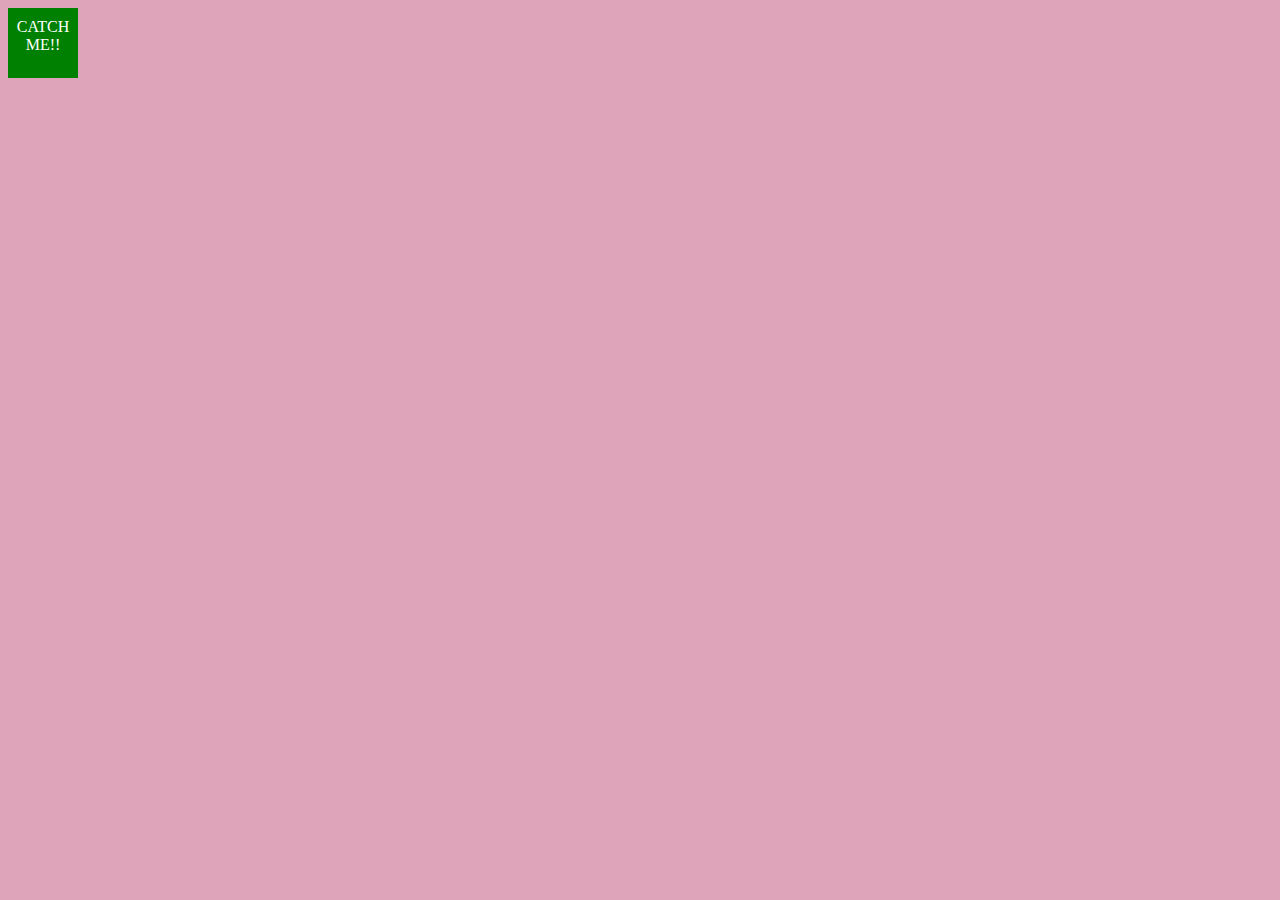
<file: Js projects/Catch me if you can/index.html>
<!Doctype html>
<html>
<head>
	<title>Catch me if you can</title>
	<link rel="stylesheet" type="text/css" href="style.css">
</head>
<body>
	<div id = "rectangle">CATCH ME!!</div>
	<script type="text/javascript" src="script.js"></script>
</body>
</html>
</file>
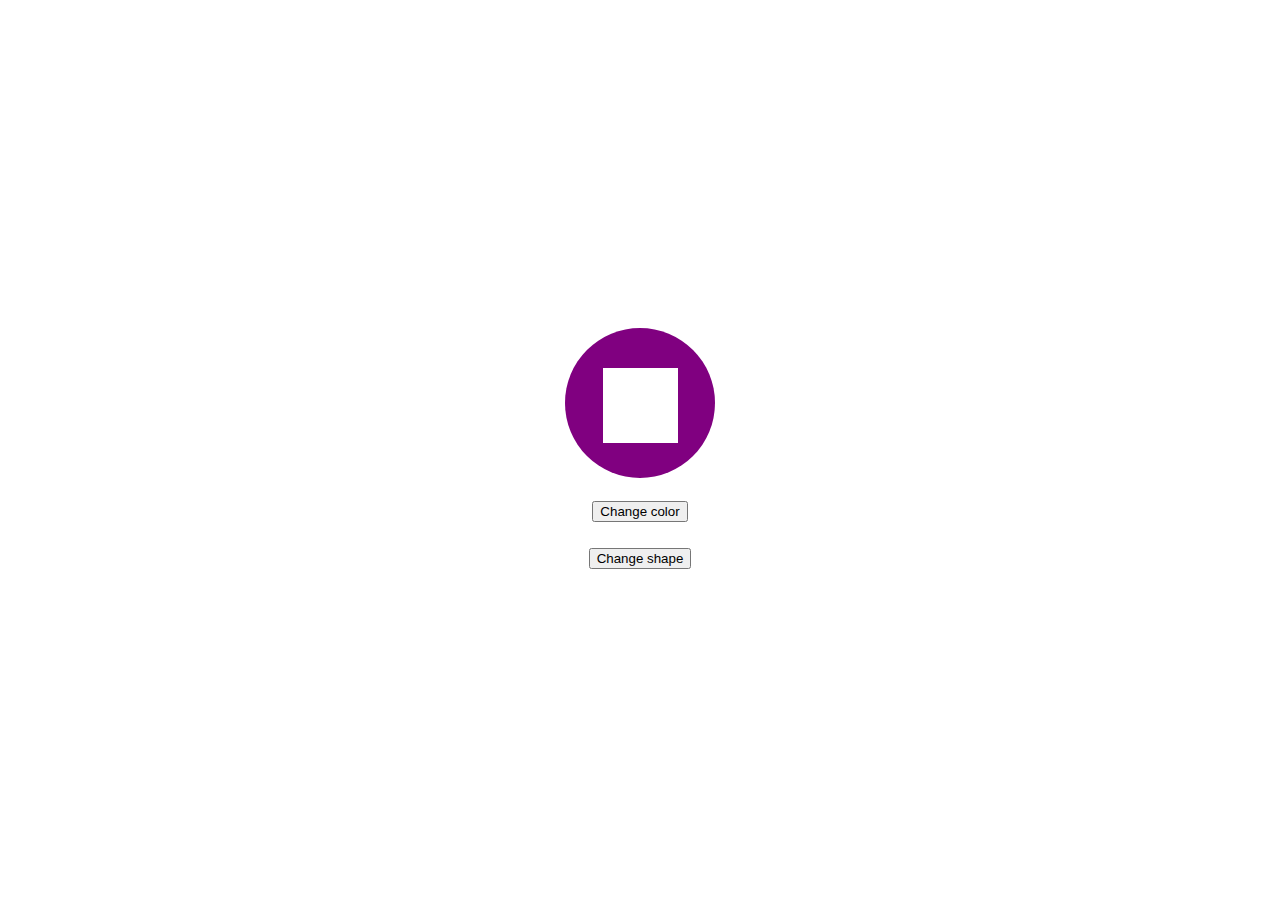
<file: Js projects/Change Color and Shape/index.html>
<!DOCTYPE html>
<html>
<head>
    <title>Change shape or color</title>
    <link rel="stylesheet" href="style.css">
</head>
<body>
    <div id = "container">
        <div id = "circle">
                <div class="inner"></div>
                <!-- <canvas class="inner" width="75" height="75"></canvas> -->
        </div>
        <div id = "change-color">
            <button >Change color</button>
        </div>

        <div id = "change-shape" >
            <button>Change shape</button>
        </div>

    </div>
    <script type="text/javascript" src = "script.js">

    </script>
</body>
</html>
</file>
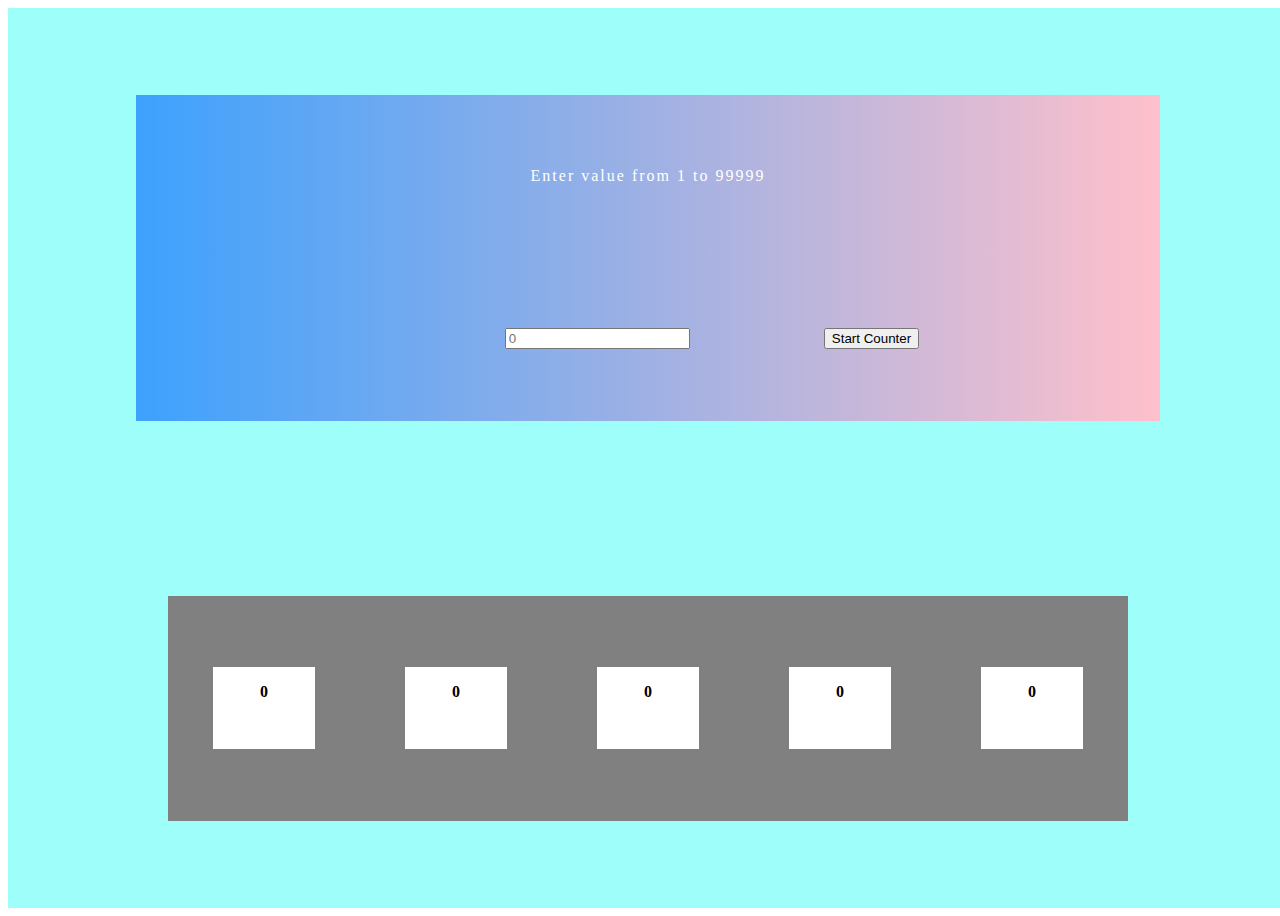
<file: Js projects/Five Digit Up Counter/index.html>
<!DOCTYPE html>
<html>
<head>
    <title>Up Counter</title>
    <link rel="stylesheet" type="text/css" href="style.css">
</head>
<body>
    <div id = "container">
        <div id = "upper">
            <span>Enter value from 1 to 99999</span>
            <span>

            	<form>
            		<input type = "text" placeholder = "0" id  = "numb"/>
                	<input type = "button" id = "counterBtn" name = "counterBtn" value  = "Start Counter" />
           		</form>
            </span>

            
        </div>
        <div id = "lower">
            <span class = "digit">
            	<p class = "display">0</p>
            </span>
            <span class = "digit">
                <p class = "display">0</p>
            </span>
            <span class = "digit">
                <p class = "display">0</p>
            </span>
            <span class = "digit">
                <p class = "display">0</p>
            </span>
            <span class = "digit">
                <p class = "display">0</p>
            </span>

            
        </div>
    </div>
<script type="text/javascript" src = "script.js"></script> 
</body>
</html>
</file>
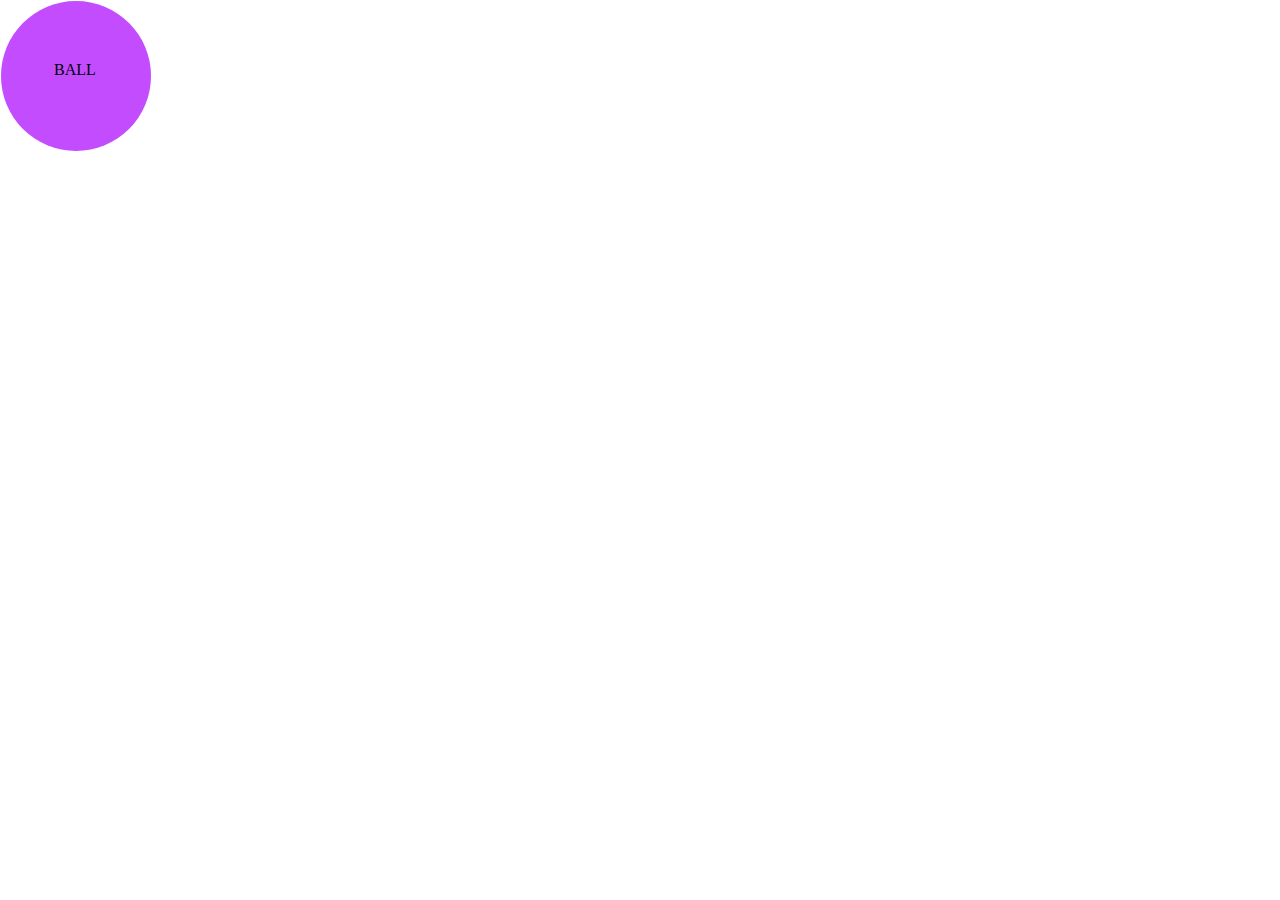
<file: Js projects/Move the ball/index.html>
<!DOCTYPE html>
<html>
<head>
	<title>Move the ball</title>
	<link rel="stylesheet" type="text/css" href="style.css">
	<meta name="viewport" content="width=device-width, initial-scale=1.0">
</head>
<body>
	<div id = "ball">BALL</div>

	
	<script type="text/javascript" src = "script.js"></script>

</body>
</html>
</file>
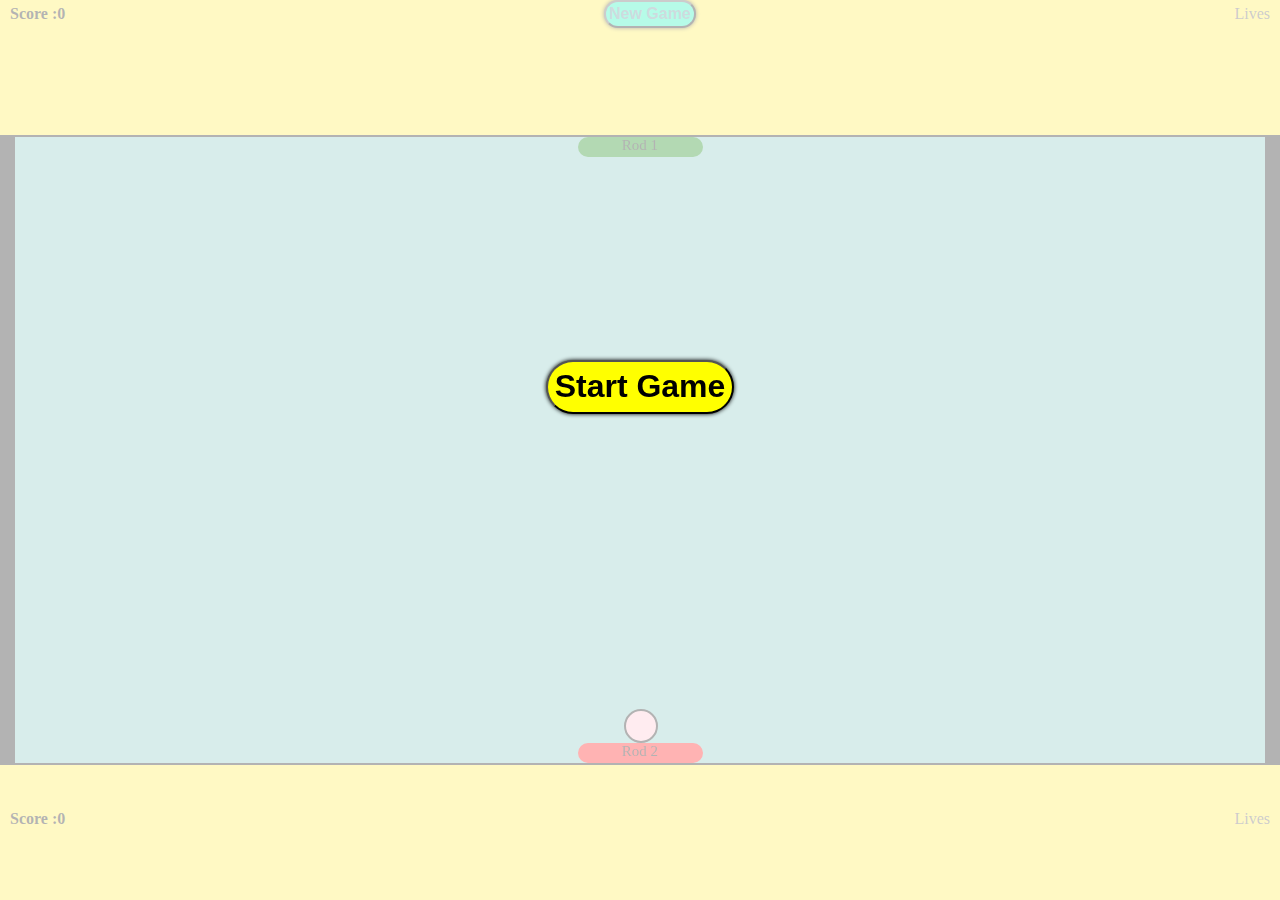
<file: Js projects/Ping pong game/index.html>
<!DOCTYPE html>
<html lang="en" dir="ltr">
  <head>
    <meta charset="utf-8">
    <title>Ping pong game</title>
    <link rel="stylesheet" href="style.css">
    <link rel="stylesheet" href="https://use.fontawesome.com/releases/v5.8.1/css/all.css" integrity="sha384-50oBUHEmvpQ+1lW4y57PTFmhCaXp0ML5d60M1M7uH2+nqUivzIebhndOJK28anvf" crossorigin="anonymous">

  </head>
  <body>
    <div id = "start-button"class = "display-upper">
      <button type="button" name="button">Start Game</button>
    </div>

    <span id = "body-container" class="blurry">

        <div class="top-container">
          <div class="score">
            Score :<span id = "score-display1"> 0 </span>
          </div>


          <div class="new-game" id = "new-game-button">
            <button type="button" name="button">New Game</button>
          </div>

          <div class="lives">
            Lives <i class="fas fa-heart heart1"></i>
            <i class="fas fa-heart heart1"></i>
            <i class="fas fa-heart heart1"></i>
          </div>
        </div>

        <div class="container">

          <div class="rod1">Rod 1</div>
          <div class="ball"></div>
          <div class="rod2">Rod 2</div>
      </div>

      <div class="top-container">
        <div class="score">
          Score :<span id = "score-display2"> 0 </span>
        </div>

        <div class="lives">
          Lives <i class="fas fa-heart heart2"></i>
          <i class="fas fa-heart heart2"></i>
          <i class="fas fa-heart heart2"></i>
        </div>

      </div>

    </span>
    <script type="text/javascript" src="script.js"></script>
  </body>
</html>
</file>
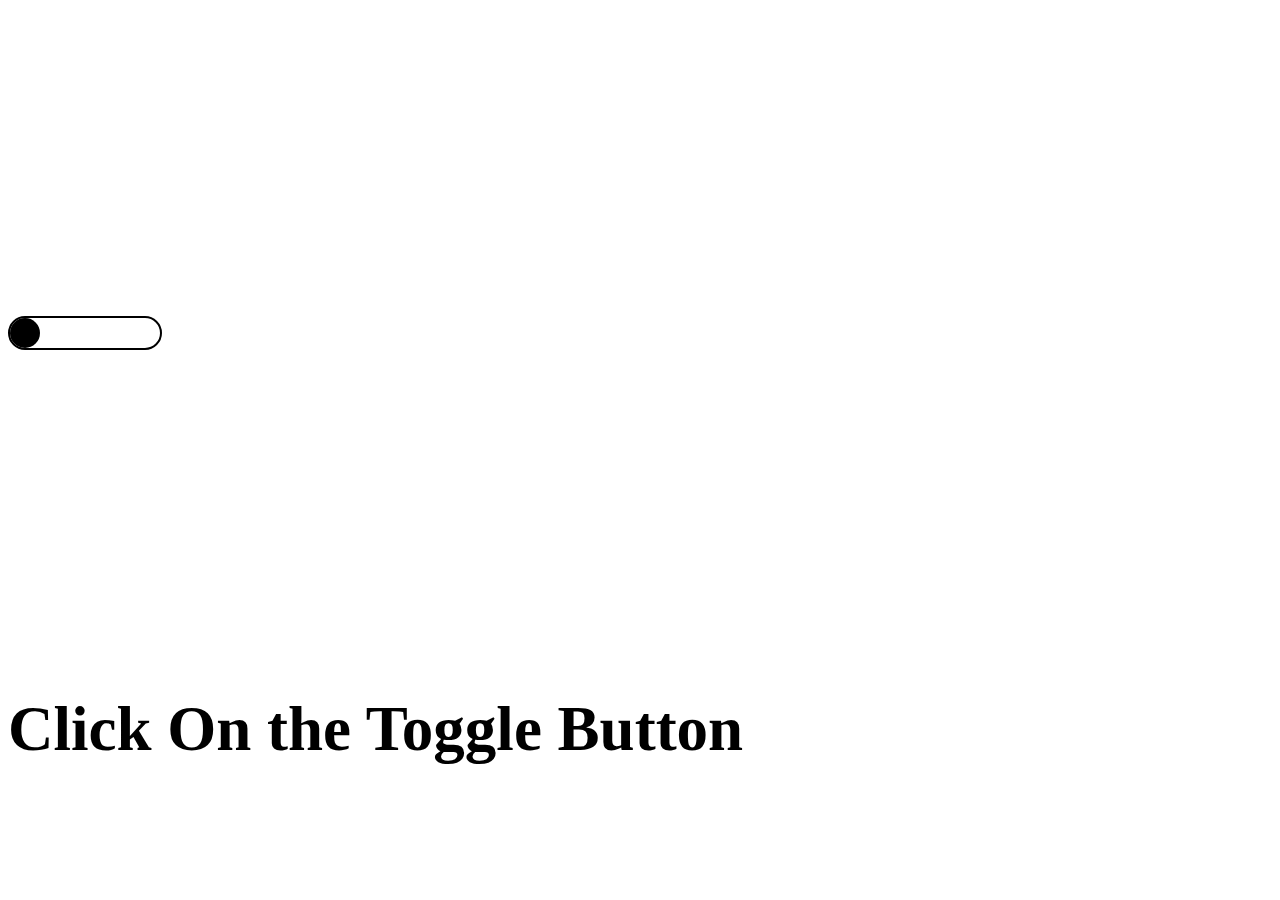
<file: Js projects/Toggle mode/index.html>
<!DOCTYPE html>
<html>
<head>
    <title>Toggle Mode</title>
    <link rel="stylesheet" href="style.css" type="text/css">
</head>
<body>
    <div id = "container">
        <div id = "btn" onclick="toggle()">
            <div class = "oval">
                <div class = "circle"></div>
            </div>
            
        </div>
        
        <div>
            Click On the Toggle Button
            
        </div>
        
    </div>
    <script type="text/javascript" src = "script.js">
    </script>
    
</body>
</html>
</file>
<file: Js projects/Catch me if you can/style.css>
body{
	
	background-size: cover;
	background-color: #dea5ba;
	
}
#rectangle{
	position: absolute;
	background-color: green;
	height: 60px;
	width: 70px;
	text-align: center;
	font-size: 1rem;
	color:white;
	padding-top: 10px;
}
</file>
<file: Js projects/Change Color and Shape/style.css>
body{
  margin: 0px;
  padding: 0px;
}
#container{
    display:flex;
    flex-direction:column;
    flex-wrap: wrap;
    height: 100vh;
    justify-content: center;
    /* position: absolute;
  	left: 50%;
  	top: 50%;
  	transform: translate(-50%, -50%); */
    align-items: center;
}

#container div:not(:first-child){

    padding:3px;
    text-align:center;
    margin-top:20px;
}

#circle{
    height:150px;
    width:150px;
    border-radius:50%;
    background-color:purple;
    box-sizing: border-box;

}
.inner{
    background-color:white;
    position: relative;
    width: 75px;
    height: 75px;
    left:38px;
    top:40px;

}
   .triangle-bottomleft
{
      background-color: transparent;
      position:relative;
    left:38px;
    top:40px;
      width: 0;
      height: 0;
      border-bottom: 75px solid red;
      border-right: 75px solid transparent;
}
</file>
<file: Js projects/Five Digit Up Counter/style.css>
#container{
    display:flex;
    flex-direction:column; 
    background-color:#00fff361;
/*     background-size:cover; */
    height:100vh;
    width:100vw;
}
#container div{
 	margin:auto;
   
}
#upper {
    display:flex;
    flex-direction:column;
  	background-image: linear-gradient(-90deg, pink, #0066ff9c);
    width:80%;
}
#upper span{
    margin: 7% auto;
    color:white;
    letter-spacing:2px;
}
#upper span form input{
    margin-left: 10vw;
}
#lower{
    display:flex;
    height:25%;
    background-color:grey;
    width:75%;
}
#lower .digit{
    height:8vh;
    width:8vw;
    background-color:white;
    margin:auto;
    text-align:center;
	padding-bottom:10px;
    font-weight:bold;
    border-top:2px soild black;
}
</file>
<file: Js projects/Move the ball/style.css>
#ball{
	background-color: #a900ffb3;
	border-radius: 50%;
	height: 150px;
	width:150px;
	position:absolute;
	left : 1px;
	top:1px;
	float: left;
	display: inline;
	box-sizing: border-box;
	padding-top: 60px;
	padding-left: 53px;
	



}
@media only screen and (max-width: 600px)
{
	#ball{
		height: 100px;
		width: 100px;
		padding-top: 35px;
		padding-left: 25px;
	}
}
</file>
<file: Js projects/Ping pong game/style.css>
body{
  padding:0px;
  margin: 0px;
  width: 100vw;
  height: 100vh;
  position: relative;

en;
  /* display: inline-block; */
}
#body-container{
  display: flex;
  flex-direction: column;
  justify-content: space-between;
  height: 100vh;
  width: 100vw;
  background-size: contain;
  background-color: #FFEB3B;

}
.display-upper{
  /* height: 100vh; */
  height: 30vh;
  width: 100%;
  position: absolute;
  opacity: 1;
  z-index: 10;
  top:40vh;
  /* left:42vw; */
  text-align: center;
  color: yellow;
}
.display-upper button
{
  background-color: yellow;
  font-size: 200%;
  font-weight: 600;
  border-radius: 2rem;
  padding: 0.4rem;
  box-shadow: 0px 0px 4px black;

}
/*container of the game*/
.container{
  width:100%;
  height:70%;

  box-sizing: border-box;
  border-top:2px solid black;
  border-bottom:2px solid black;
  border-left: 15px solid black;
  border-right: 15px solid black;
  margin: 0px;
  margin-top: 15vh;
  margin-bottom: 10vh;
  display: flex;
  flex-direction: column;
  justify-content:space-between;
  position: fixed;
  background-color: #61b8dad1;
}
/*Rods and ball of the game*/
.rod1,.rod2
{
  background-color:green;
  width: 10%;
  /* min-width:0px; */
  height: 20px;
  position: relative;
  left: 45%;
  border-radius: 40rem;
  box-sizing: border-box;
  font-size: 15px;
  text-align: center;
}
.rod2{
  background-color: red;
}
.ball{
  background-color: pink;
  width:34px;
  height: 34px;
  border-radius: 50%;
  position: absolute;
  align-self: center;
  box-sizing: border-box;
  border:2px solid black;

}
/*To hide the element*/
.hidden{
  visibility: hidden;
}
/*center-rod*/
.center-rod{
  left:45%;
}
/*blurry*/
.blurry{
  opacity:0.3;
}
/*top container for score and new game button*/
.top-container{
  display: flex;
  justify-content: space-between;
  height: 10%;
  /* width: 100%; */
  background-size: contain;
  box-sizing: border-box;

  align-items: baseline;

}
.top-container>div{
  height: 20px;
  padding: 0px;
  margin-left: 10px;
  margin-right: 10px;

  /* margin-top: auto; */
  /* margin-bottom: auto; */
  /* margin-bottom: 1%; */
}
.score{
  display: flex;
  padding:0px;
  margin: 0px;
  font-weight: 700;
}
.score h5{
  font-size: 100%;

  font-weight: 700;
}
.new-game button{
  background-color: #0bf1b1;
  font-size:100%;
  font-weight: 700;
  border-radius: 2rem;
  padding: 0.2rem;
  box-shadow: 0px 0px 4px black;
  color: #67728ad9;
}
/*Lives score*/

.lives{
  color: #494958f2;

}
.lives i{
  color:red;
  font-size: 1rem;
}
</file>
<file: Js projects/Toggle mode/style.css>
#container{
    margin-top: 25%;
    display: flex;
    height:50vh;
    width:100vw;
    flex-direction:column;
    font-size:7vh;
    font-weight:bold;
    justify-content:space-between;
	align-content:space-between;

}
.oval{
    height:30px;
    width:150px;
    border: 2px solid black;
    border-radius: 20px;
    position:relative;
}
.circle{
    background-color:black;
    border-radius:50%;
    width:30px;
    height:30px;
}
.toggleCircle{
    background-color:black;
    border-radius:50%;
    width:30px;
    height:30px;

    position:absolute;
    left:120px;
}
.toggleOval{
     height:30px;
    width:150px;
    border: 2px solid black;
    border-radius: 20px;
    position:relative;
    background-color: white;

    border:2px solid white;
}
.toggleBack{
    background-color:black;
    color:white;
    
}
</file>
